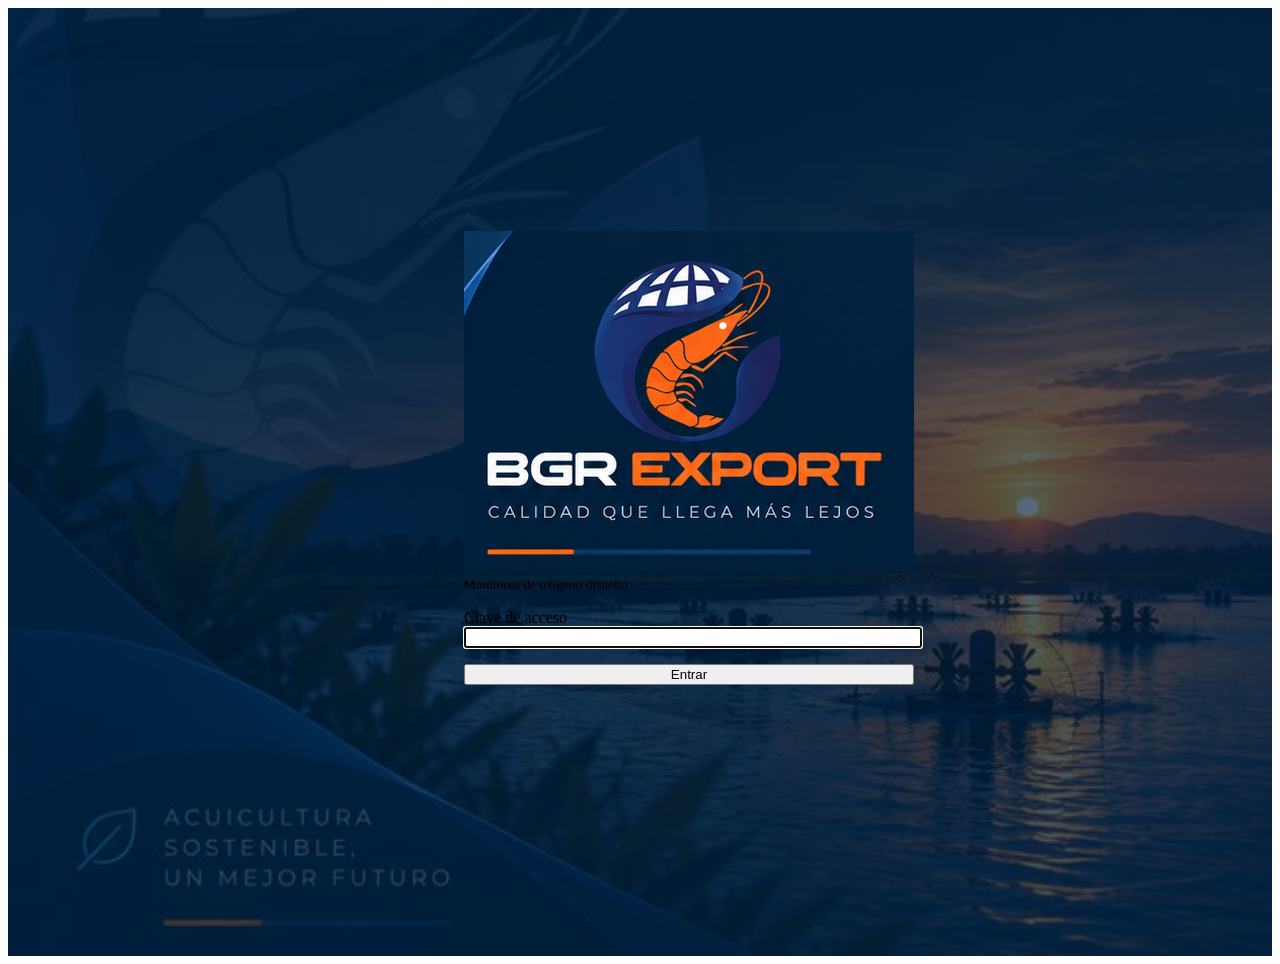
<file: static/login.html>
<!doctype html>
<html lang="es"><head><meta charset="utf-8">
<meta name="viewport" content="width=device-width,initial-scale=1">
<title>Camaronera · Acceso</title>
<script>
  try { const t = localStorage.getItem("tema"); if (t) document.documentElement.dataset.theme = t; } catch (e) {}
</script>
<!-- CSS -->
<style>
  .acceso { min-height:100vh; display:grid; place-items:center; padding:1.5rem;
            background:linear-gradient(rgba(0,31,60,.55), rgba(0,31,60,.75)), url(/static/assets/lateral.jpg) center/cover no-repeat; }
  .acceso .caja { width:100%; max-width:22rem; display:grid; gap:1rem; padding:1.6rem 1.5rem;
                  background:var(--lat-fondo); color:var(--lat-tinta); border-color:rgba(255,255,255,.12); }
  .acceso .marca { padding:0; }
  .acceso .marca small, .acceso label { color:var(--lat-tinta2); }
  .acceso input[type=password] { width:100%; }
</style>
</head>
<body>
<div class="acceso">
  <form class="caja formulario" id="form-login">
    <div class="marca"><img class="logo-marca" src="/static/assets/logo.png" alt="BGR Export">
      <small>Monitoreo de oxígeno disuelto</small></div>
    <label>Clave de acceso
      <input type="password" id="clave" autocomplete="current-password" autofocus required></label>
    <button class="boton primario" type="submit">Entrar</button>
    <p class="mensaje error" id="login-mensaje"></p>
  </form>
</div>
<script>
  document.getElementById("form-login").addEventListener("submit", async ev => {
    ev.preventDefault();
    const msg = document.getElementById("login-mensaje");
    msg.textContent = "";
    const r = await fetch("/login", { method: "POST", headers: { "Content-Type": "application/json" },
      body: JSON.stringify({ clave: document.getElementById("clave").value }) });
    if (r.ok) { location.reload(); return; }
    msg.textContent = r.status === 401 ? "Clave incorrecta." : "No se pudo entrar. Intenta de nuevo.";
  });
</script>
</body></html>
</file>
